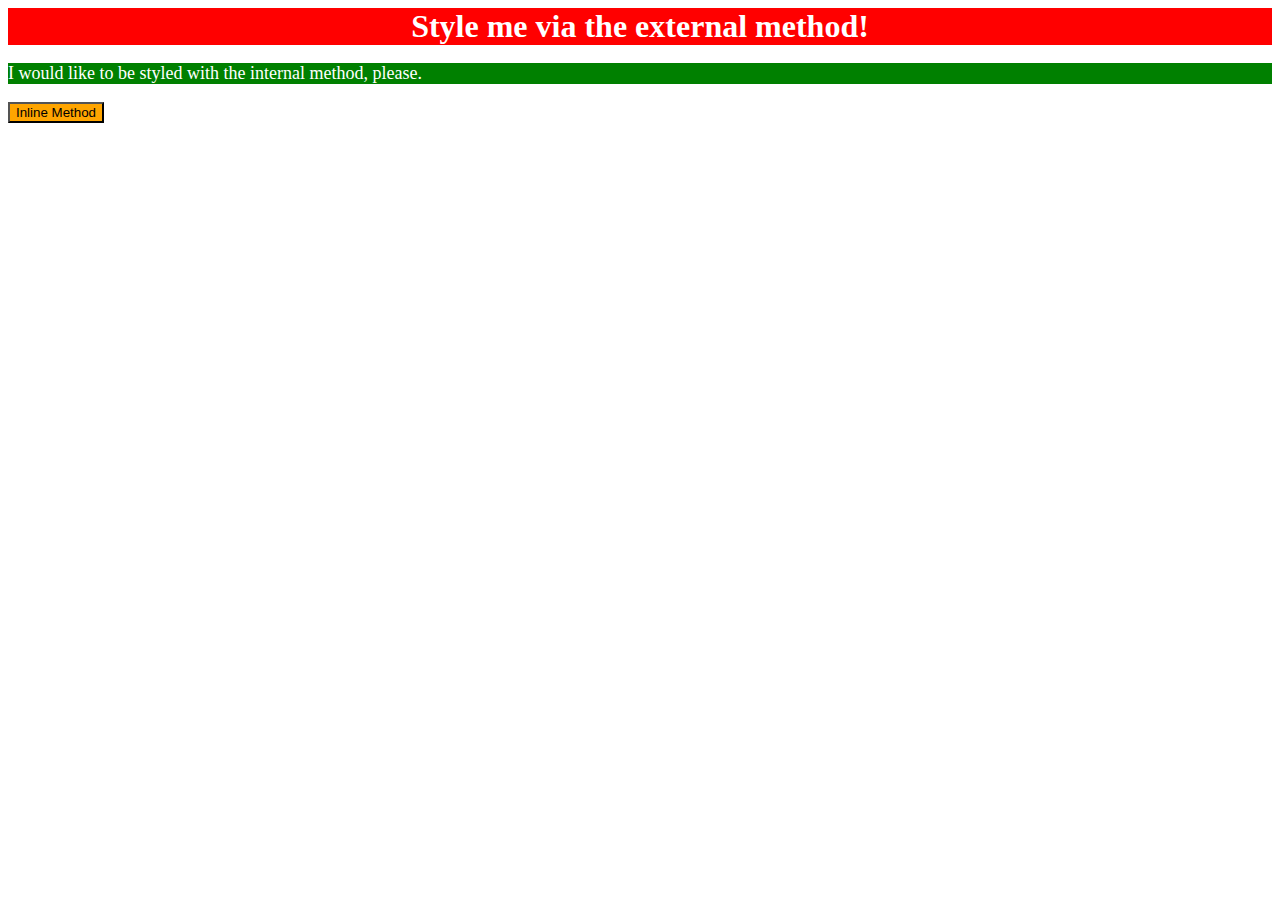
<file: foundations/01-css-methods/index.html>
<!DOCTYPE html>
<html lang="en">
  <head>
    <style>
      p {
        background-color: green;
        color: white;
        font-size: 18px;
      }
    </style>
    <meta charset="UTF-8">
    <meta http-equiv="X-UA-Compatible" content="IE=edge">
    <meta name="viewport" content="width=device-width, initial-scale=1.0">
    <title>Methods for Adding CSS</title>
    <link rel="stylesheet" href="styles.css">
  </head>
  <body>
    <div>Style me via the external method!</div>
    <p>I would like to be styled with the internal method, please.</p>
    <button style="background-color: orange; font-size: 18;">Inline Method</button>
  </body>
</html>
</file>
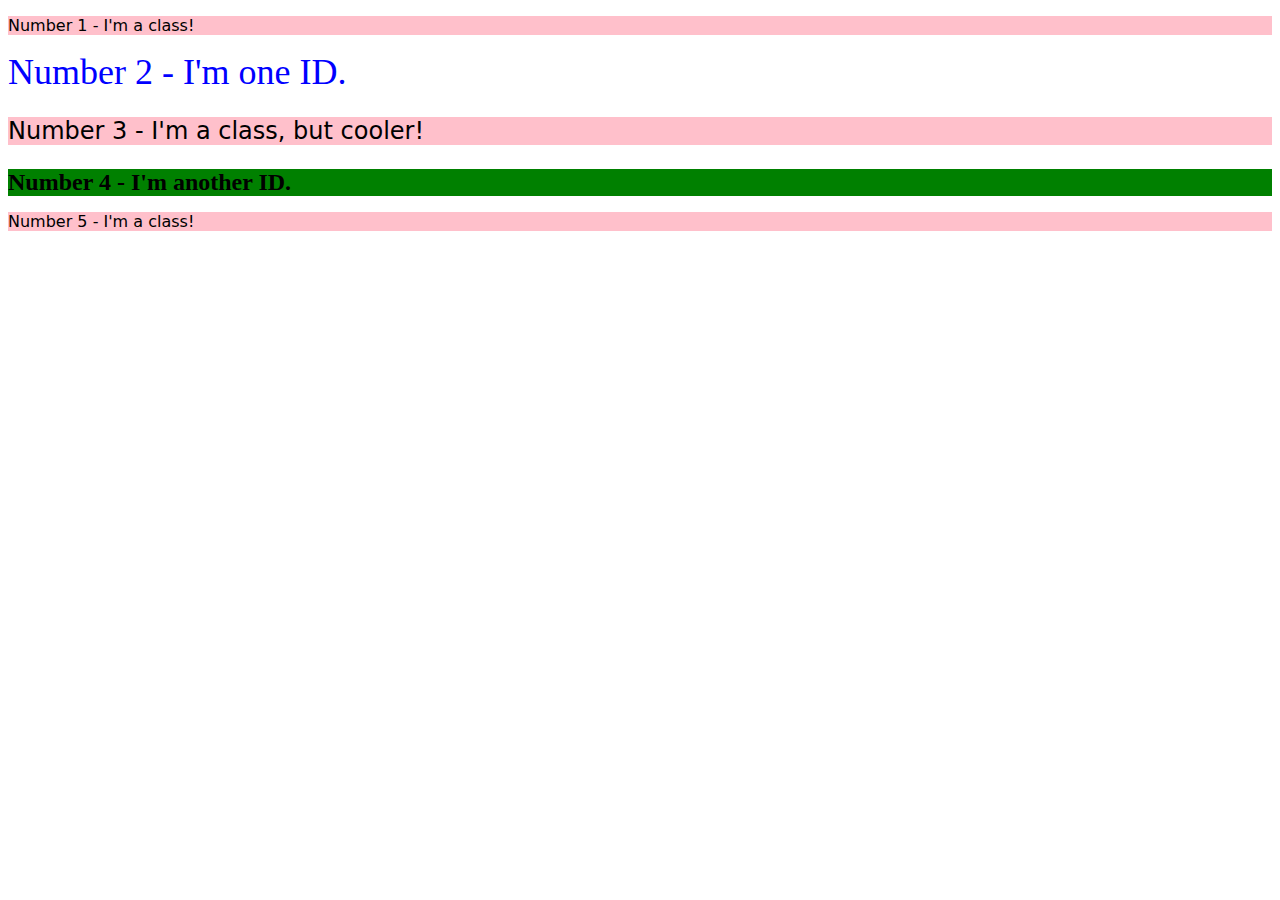
<file: foundations/02-class-id-selectors/index.html>
<!DOCTYPE html>
<html lang="en">
  <head>
    <meta charset="UTF-8">
    <meta http-equiv="X-UA-Compatible" content="IE=edge">
    <meta name="viewport" content="width=device-width, initial-scale=1.0">
    <title>Class and ID Selectors</title>
    <link rel="stylesheet" href="style.css">
  </head>
  <body>
    <p class="odd">Number 1 - I'm a class!</p>
    <div id="two">Number 2 - I'm one ID.</div>
    <p class="odd adjust-font-size">Number 3 - I'm a class, but cooler!</p>
    <div id="four" class="adjust-font-size">Number 4 - I'm another ID.</div>
    <p class="odd">Number 5 - I'm a class!</p>
  </body>
</html>
</file>
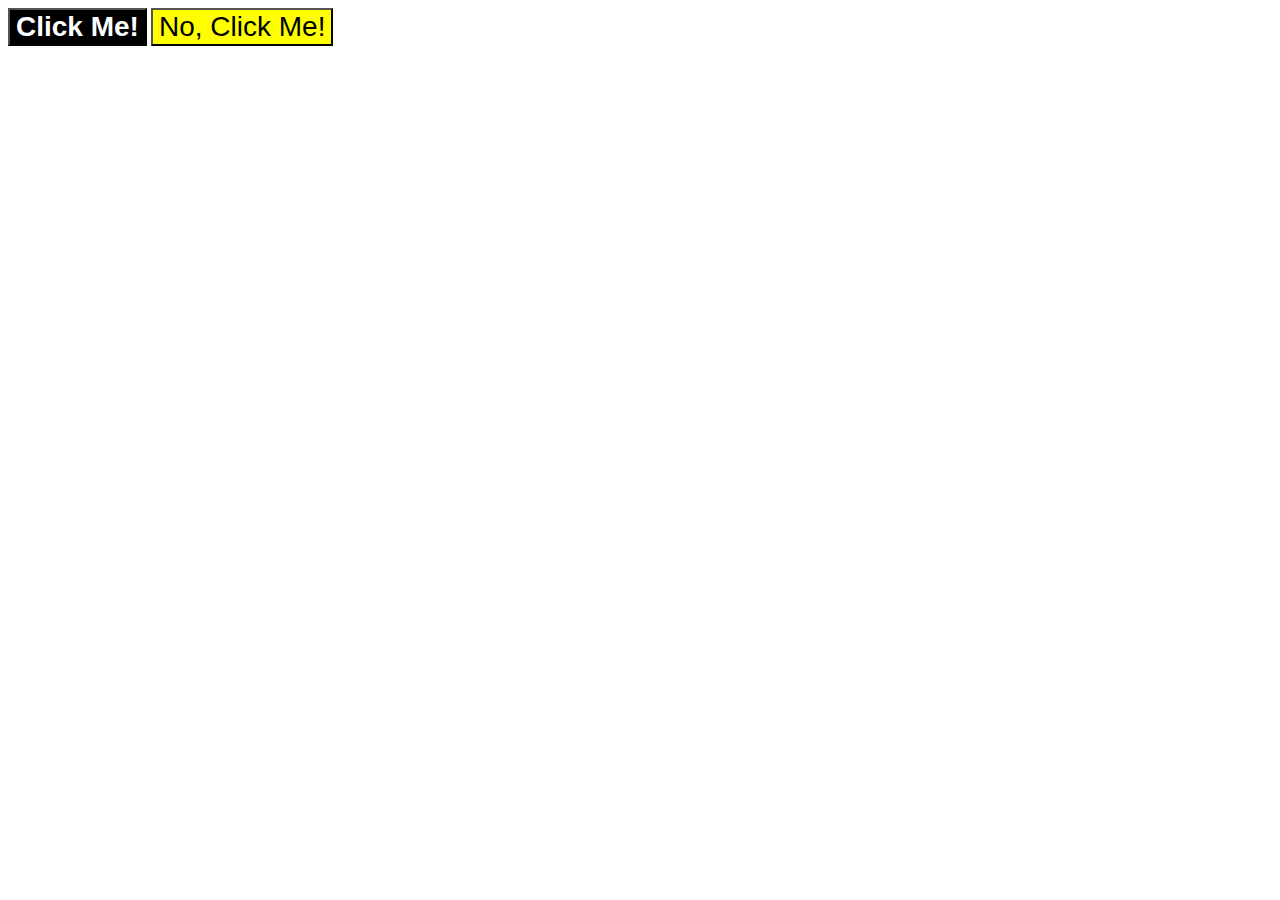
<file: foundations/03-grouping-selectors/index.html>
<!DOCTYPE html>
<html lang="en">
  <head>
    <meta charset="UTF-8">
    <meta http-equiv="X-UA-Compatible" content="IE=edge">
    <meta name="viewport" content="width=device-width, initial-scale=1.0">
    <title>Grouping Selectors</title>
    <link rel="stylesheet" href="style.css">
  </head>
  <body>
    <button class="two">Click Me!</button>
    <button class="three">No, Click Me!</button>
  </body>
</html>
</file>
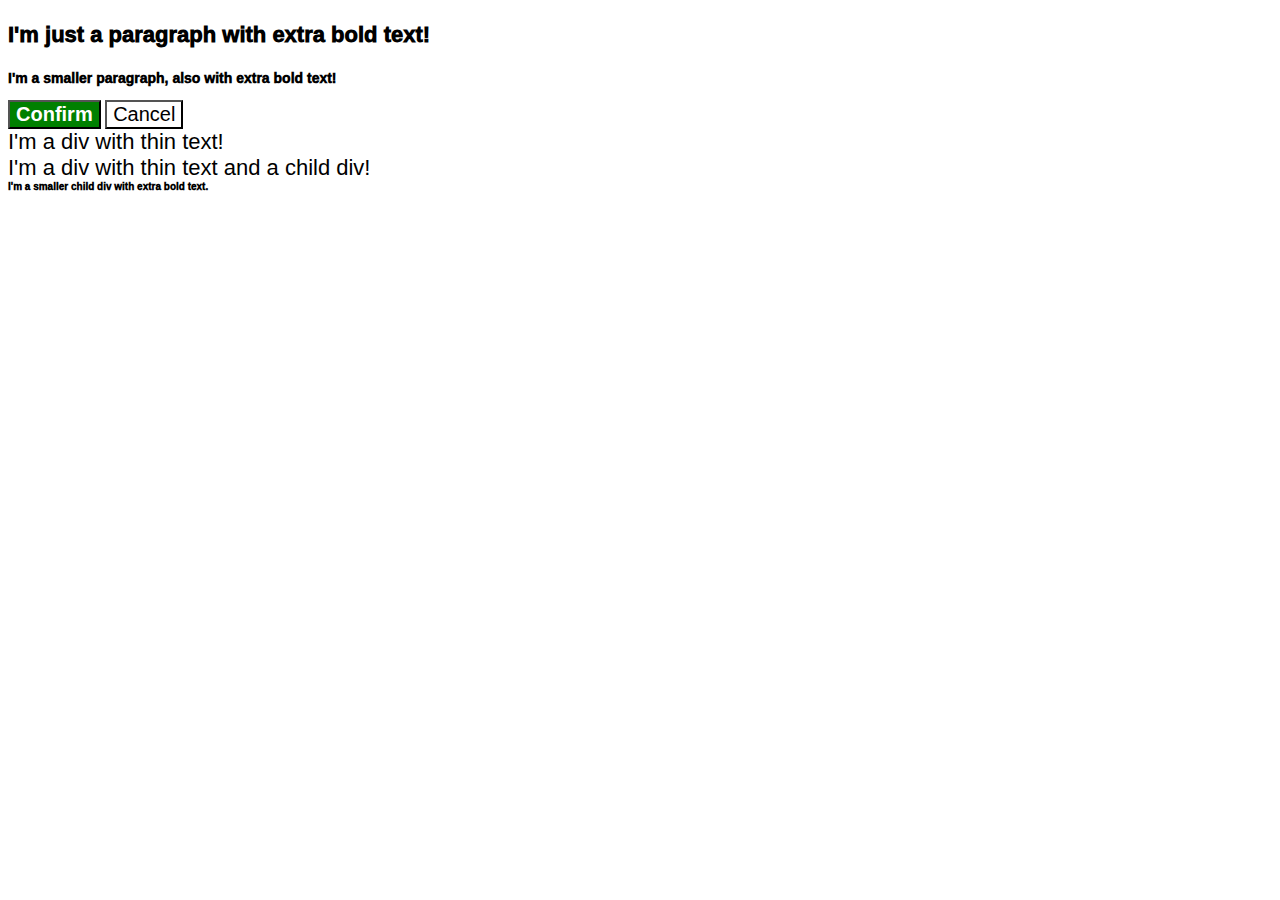
<file: foundations/06-cascade-fix/index.html>
<!DOCTYPE html>
<html lang="en">
  <head>
    <meta charset="UTF-8">
    <meta http-equiv="X-UA-Compatible" content="IE=edge">
    <meta name="viewport" content="width=device-width, initial-scale=1.0">
    <title>Fix the Cascade</title>
    <link rel="stylesheet" href="style.css">
  </head>
  <body>
    <p class="para">I'm just a paragraph with extra bold text!</p>
    <p class="para small-para">I'm a smaller paragraph, also with extra bold text!</p>

    <button id="confirm-button" class="button confirm">Confirm</button>
    <button href id="cancel-button" class="button cancel">Cancel</button>

    <div class="text">I'm a div with thin text!</div>
    <div class="text">I'm a div with thin text and a child div!
      <div class="text child">I'm a smaller child div with extra bold text.</div>
    </div>
  </body>
</html>
</file>
<file: foundations/01-css-methods/styles.css>
div {
    background-color: red;
    font-size: 32px;
    text-align: center;
    color: white;
    font-weight: 700;
}
</file>
<file: foundations/02-class-id-selectors/style.css>
.odd {
    background-color: pink;
    font-family: Verdana, "DejaVu Sans", sans-serif;
}

.adjust-font-size {
    font-size: 24px;
}

#two {
    color: blue;
    font-size: 36px;
}
#four {
    background-color: green;
    font-weight: bold;

}
</file>
<file: foundations/03-grouping-selectors/style.css>
.two,
.three {
    font-family: Helvetica, 'Times New Roman', sans-serif;
    font-size: 28px;
}

.three {
    background-color: yellow;
}
.two {
    background-color: black;
    color: white;
    font-weight: bold;
}
</file>
<file: foundations/06-cascade-fix/style.css>
body {
  font-family: Arial, Helvetica, sans-serif;
}

.para,
.small-para {
  color: hsl(0, 0%, 0%);
  font-weight: 1000;
}

.para {
  font-size: 22px;

}


.small-para {
  font-size: 14px;
  font-weight: 1000;
}

#confirm-button {
  color: white;
  background-color: green;
  font-weight: bold;
}



.confirm {
  background: rgb(255, 255, 255);
  color: white;
  font-weight: bold;
} 

.button {
  background-color: rgb(255, 255, 255);
  color: rgb(0, 0, 0);
  font-size: 20px;
}



div.text {
  color: rgb(0, 0, 0);
  font-size: 22px;
  font-weight: 100;
}
.text .child {
  color: rgb(0, 0, 0);
  font-weight: 1000;
  font-size: 10px;
}
</file>
